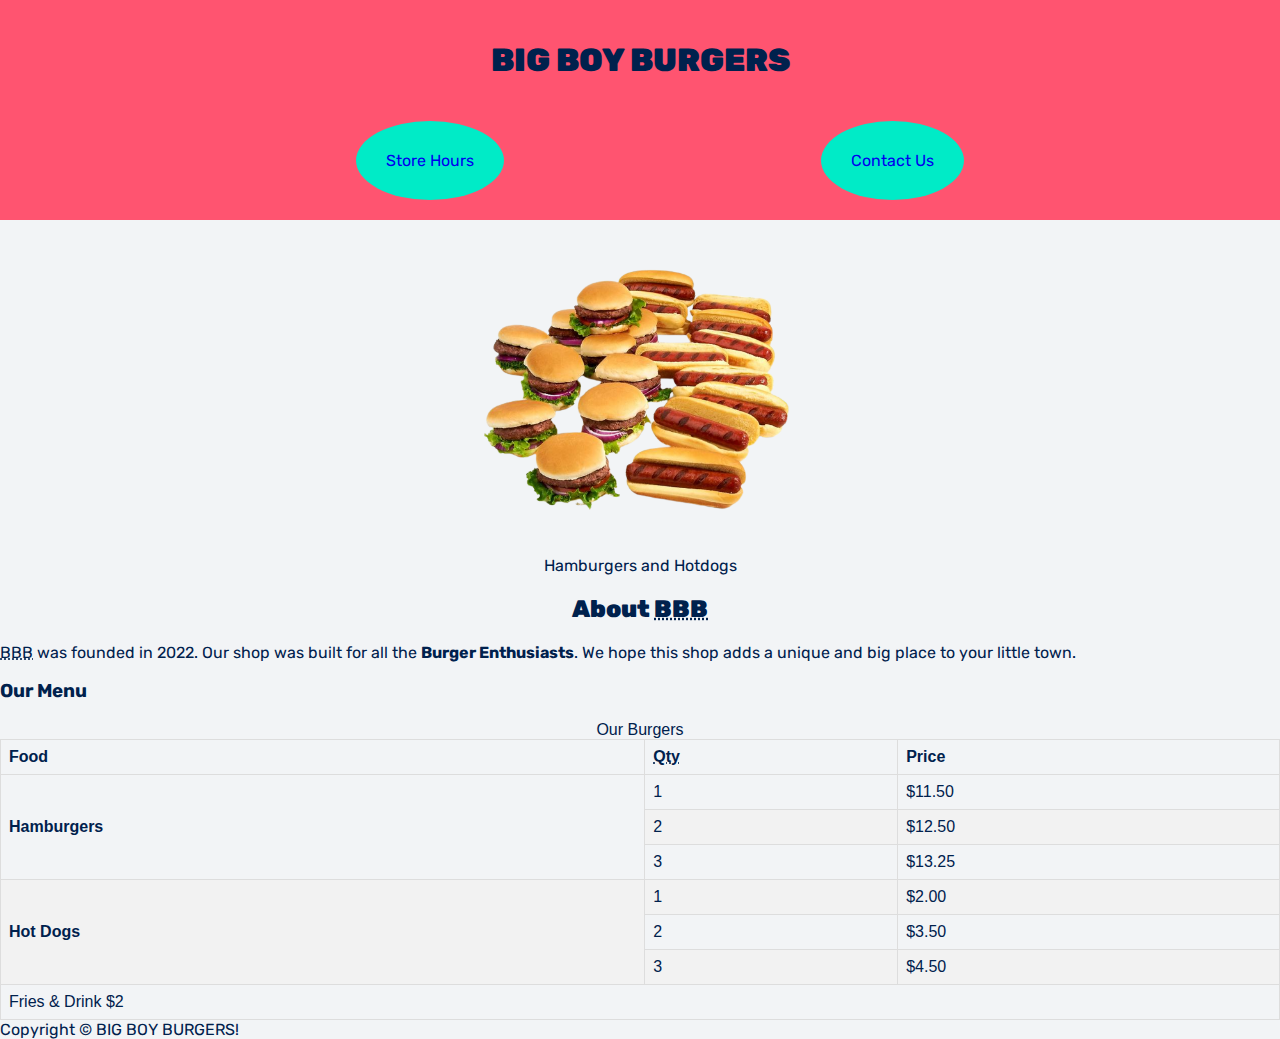
<file: index.html>
<!DOCTYPE html>
<html lang="en">
<head>
    <meta charset="UTF-8">
    <meta http-equiv="X-UA-Compatible" content="IE=edge">
    <meta name="viewport" content="width=device-width, initial-scale=1.0">
    <title>BIG BOY BURGERS</title>
    <link rel="stylesheet" href="style.css">
    <link rel="preconnect" href="https://fonts.googleapis.com">
<link rel="preconnect" href="https://fonts.gstatic.com" crossorigin>
<link href="https://fonts.googleapis.com/css2?family=Rubik:wght@400;500;600;700&display=swap" rel="stylesheet">
</head>
<body>
    <header>
    <h1>
        <strong>BIG BOY BURGERS</strong>
    </h1>
    <ul class="navbar">
        <li>
            <a class="links" href="hours.html">Store Hours</a>
        </li>
        <li>
            <a class="links" href="contact.html">Contact Us</a>
        </li>
    </ul>
</header>
    <figure>
    <img class="images" src="images/HamburgersAndHOtdogs.png" width="400px" height="267px" alt="Taco & Drinks">
    <figcaption>Hamburgers and Hotdogs</figcaption>
</figure>
<main>
    <article id="about">
        <h2>
          <strong>About <abbr title="Big Boy Burgers">BBB</abbr></strong> 
        </h2>
        <p>
            <abbr title="Big Boy Burgers">BBB</abbr> was founded in 2022. Our shop was built for all the <strong>Burger Enthusiasts</strong>. We hope this shop adds a unique and big place to your little town.
        </p>
    </article>
<article id="menu">
    <h3>
        Our Menu
    </h3>
    <table class="menu">
        <caption>Our Burgers</caption>
        <thead>
           <th>Food</th>
        <th scope="col"><abbr title="Patties">Qty</abbr></th>
        <th scope="col">Price</th> 
        </thead>
        <tbody>
            <tr>
                <th scope="row" rowspan="3">Hamburgers</th>
                <td>1</td>
                <td>$11.50</td>
            </tr>
            <tr>
                <td>2</td>
                <td>$12.50</td>
            </tr>
            <tr>
                <td>3</td>
                <td>$13.25</td>
            </tr>
            <tr>
                <th scope="row" rowspan="3">Hot Dogs</th>
                <td>1</td>
                <td>$2.00</td>
            </tr>
            <tr>
                <td>2</td>
                <td>$3.50</td>
            </tr>
            <tr>
                <td>3</td>
                <td>$4.50</td>
            </tr>
            </tbody>
            <tfoot>
                <tr>
                    <td colspan="3">Fries & Drink $2</td>
                </tr>
            </tfoot>
    </table>
</article>
</main>
<footer>
  Copyright &copy; BIG BOY BURGERS!   
</footer>
</html>
</file>
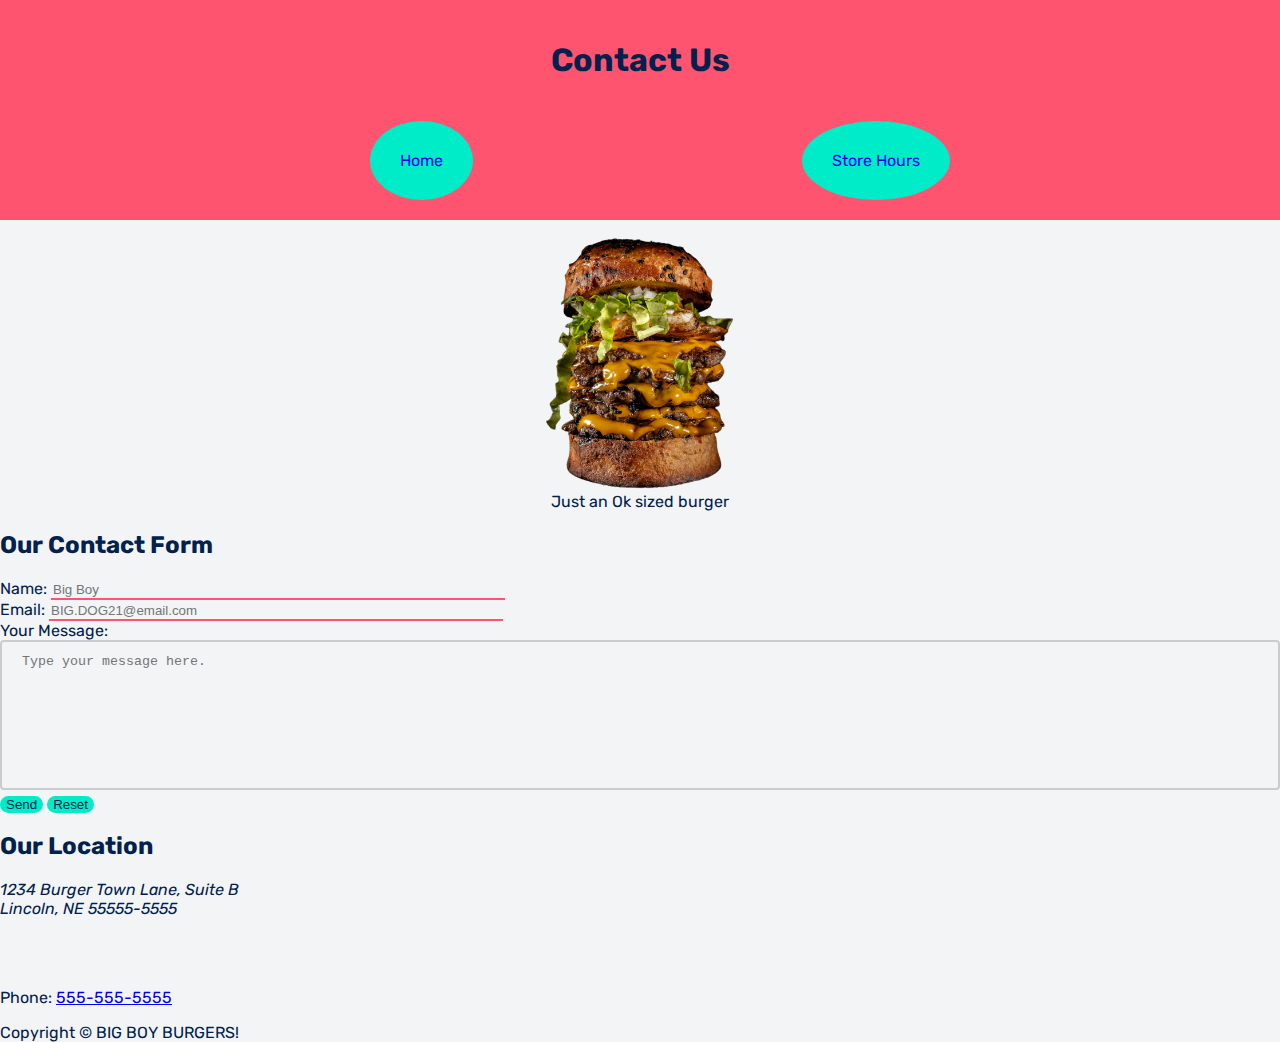
<file: contact.html>
<!DOCTYPE html>
<html lang="en">
<head>
    <meta charset="UTF-8">
    <meta http-equiv="X-UA-Compatible" content="IE=edge">
    <meta name="viewport" content="width=device-width, initial-scale=1.0">
    <title>Contact Us</title>
    <link rel="stylesheet" href="style.css">
    <link rel="preconnect" href="https://fonts.googleapis.com">
<link rel="preconnect" href="https://fonts.gstatic.com" crossorigin>
<link href="https://fonts.googleapis.com/css2?family=Rubik:wght@400;500;600;700&display=swap" rel="stylesheet">
</head>
<body>
        <nav>
            <header>
            <h1>Contact Us</h1>
            <ul class="navbar">
                <li>
                    <a class="links" href="index.html">Home</a>
                </li>
                <li>
                    <a class="links" href="hours.html">Store Hours</a>
                </li>
            </ul>
        </nav>
        <figure>
            <img class="images" src="images/StackedBurger.png" height="260px" width="400px" alt="Medium Burger">
            <figcaption>Just an Ok sized burger</figcaption>
        </figure>
    </header>
    <main>
        <section>
            <h2>Our Contact Form</h2>
            <form action="https://httpbin.org/get" method="get"></form>
                    <label for="name">Name:</label>
                    <input type="text" name="name" id="name" placeholder="Big Boy">
                </br>
                    <label for="email">Email:</label>
                    <input type="text" name="email" id="email" placeholder="BIG.DOG21@email.com">
                </br>
                    <label for="message">Your Message:</label>
                    <br>
                    <textarea name="message" id="message" cols="30" rows="10" placeholder="Type your message here."></textarea>
            </fieldset>
            <button type="submit">Send</button>
            <button type="reset">Reset</button>

            <h2>Our Location</h2>
            <p><address>1234 Burger Town Lane, Suite B <br>
                Lincoln, NE 55555-5555</address></p>
                <br><br>
            <p>
               Phone: <a href="tel:555-555-5555">555-555-5555</a>
            </p>
        </section>

 
        
        <footer>
            Copyright &copy; BIG BOY BURGERS!  
        </footer>
    </main>

    
</body>
</html>
</file>
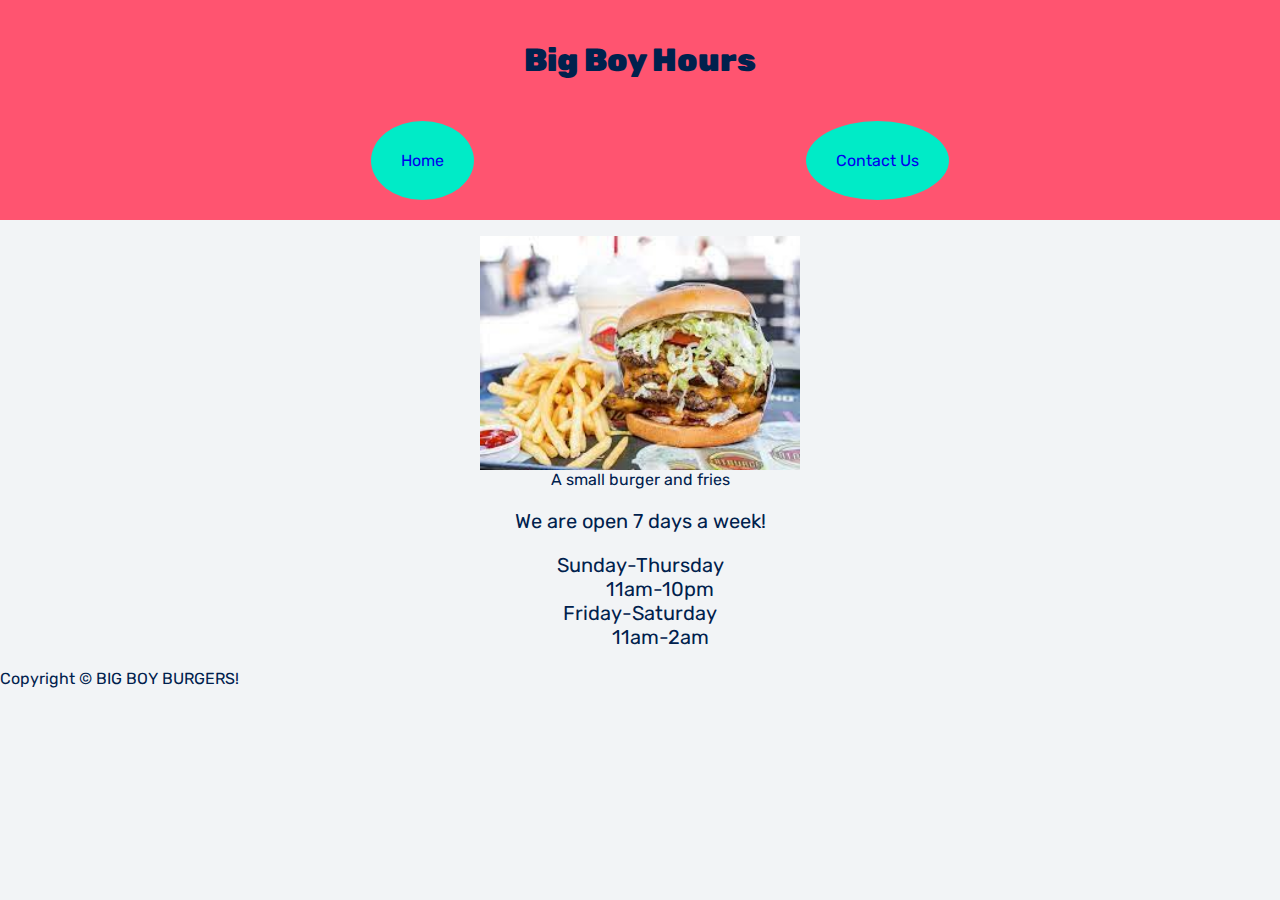
<file: hours.html>
<!DOCTYPE html>
<html lang="en">
<head>
    <meta charset="UTF-8">
    <meta http-equiv="X-UA-Compatible" content="IE=edge">
    <meta name="viewport" content="width=device-width, initial-scale=1.0">
    <title>Store Hours</title>
    <link rel="stylesheet" href="style.css">
    <link rel="preconnect" href="https://fonts.googleapis.com">
<link rel="preconnect" href="https://fonts.gstatic.com" crossorigin>
<link href="https://fonts.googleapis.com/css2?family=Rubik:wght@400;500;600;700&display=swap" rel="stylesheet">
</head>

<body>
    <header>
        <h1><strong>Big Boy Hours</strong></h1>
    <nav>
        <ul class="navbar">
    <li>
        <a class="links" href="/">Home</a>
    </li>
    <li>
        <a class="links" href="contact.html">Contact Us</a>
    </li>
    </ul>
    </nav>
</header>
    <main>
        <figure>
            <img class="images" src="images/BigBurger.jpg" width="400px" height="267px" alt="Burger and Fries">
            <figcaption>A small burger and fries</figcaption>
        </figure>
    <div class="hours">
    <p>
        We are open 7 days a week!
    <p>
        <dl>
            <dt>
                Sunday-Thursday
            </dt>
            <dd>
                11am-10pm
            </dd>
            <dt>
                Friday-Saturday
            </dt>
            <dd>
                11am-2am
            </dd>
        </dl>
    </div>
        <footer>
            Copyright &copy; BIG BOY BURGERS!    
        </footer>
    </main>
   
</body>


</html>
</file>
<file: style.css>
body{
    background-color: #f2f4f6;
    color: #00214d;
    margin: 0;
    padding: 0;
    font-family: "Rubik";
}
/*Heading*/
header{
    background-color: #ff5470;
    padding: 20px;
    padding-bottom: 0;
}

h1{
    display: flex;
    justify-content: center;
}
/*Navbar*/
.navbar{
    list-style: none;
    margin:0;
    padding: 20px;
    display: flex;
    justify-content: space-evenly;
    background-color: #ff5470;
    width: 100%;
    
}
.links{
    display: flex;
    justify-content: center;
    background-color: #00ebc7;
    padding: 30px;
    border-radius: 50%;
}
.links:hover{
    box-shadow: 0 4px 8px 0 rgba(0, 0, 0, 0.2);
}
li a{
    text-decoration: none;
    display: block;
}
  /*Menu Styling*/
  .menu {
    font-family: Arial, Helvetica, sans-serif;
    border-collapse: collapse;
    width: 100%;
  }
  
  .menu td, .menu th {
    border: 1px solid #ddd;
    padding: 8px;
  }
  
  .menu tr:nth-child(even){
    background-color: #f2f2f2;
}
  .menu tr:hover {
    background-color: #ddd;
}
  
table{
    width: 100%;
}
th, td{
    padding: 8px;
    text-align: left;
}
#about h2{
    display: flex;
    justify-content: center;
}

/*Form in Contact Page */
textarea {
    width: 100%;
    height: 150px;
    padding: 12px 20px;
    box-sizing: border-box;
    border: 2px solid #ccc;
    border-radius: 4px;
    background-color: #f2f4f6;
    resize: none;
    outline: none;
  }
  input[type=text] {
    border: none;
    border-bottom: 2px solid #ff5470;
    background-color: #f2f4f6;
    outline: none;
    width: 50vh;
  }
  button{
    background-color: #00ebc7;
    border: none;
    border-radius: 10px;
    color: #00214d
}
/* Image Styling */
figure, figcaption, .images{
   max-width: 100%;
   height: auto;
   display: block;
   margin-left: auto;
   margin-right: auto;
   width: 50%;
}
figcaption{
    white-space: nowrap;
    display: flex;
    justify-content: center;
}
/*Hours*/
.hours{
    font-size: 20px;
    text-align: center;
}
</file>
